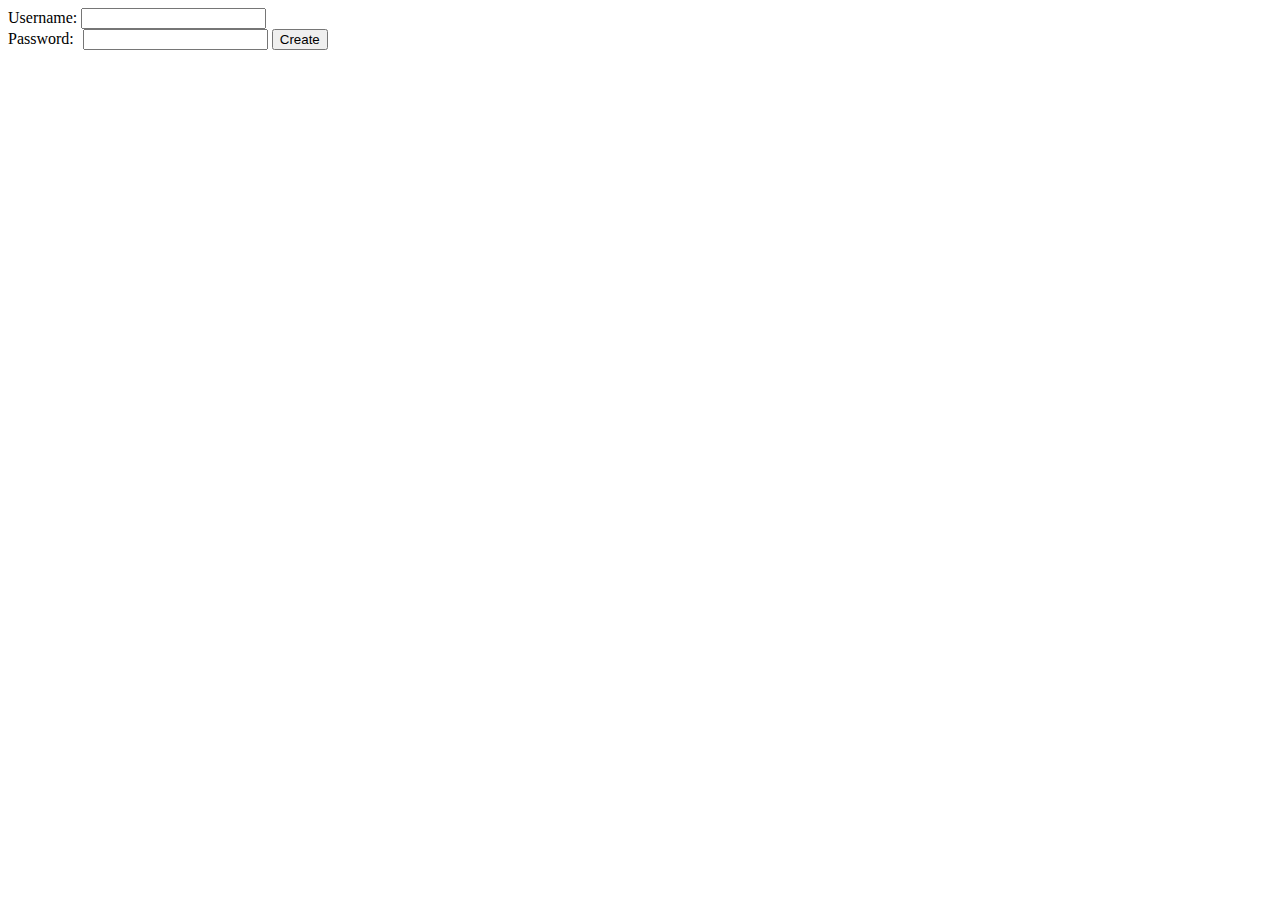
<file: day04/ex01/index.html>
<!DOCTYPE html>
<html>
<head>
    <meta charset="UTF-8">
</head>
<body>
    <form action="create.php" method="POST">
        Username: <input type="text" name="login" value="" />
        <br />
        Password: <input type="password" style="margin-left: 5px;" name="passwd" value="" />
        
      <button type="submit" name="submit" value="OK">Create</button>
    </form>
</body>
</html>
</file>
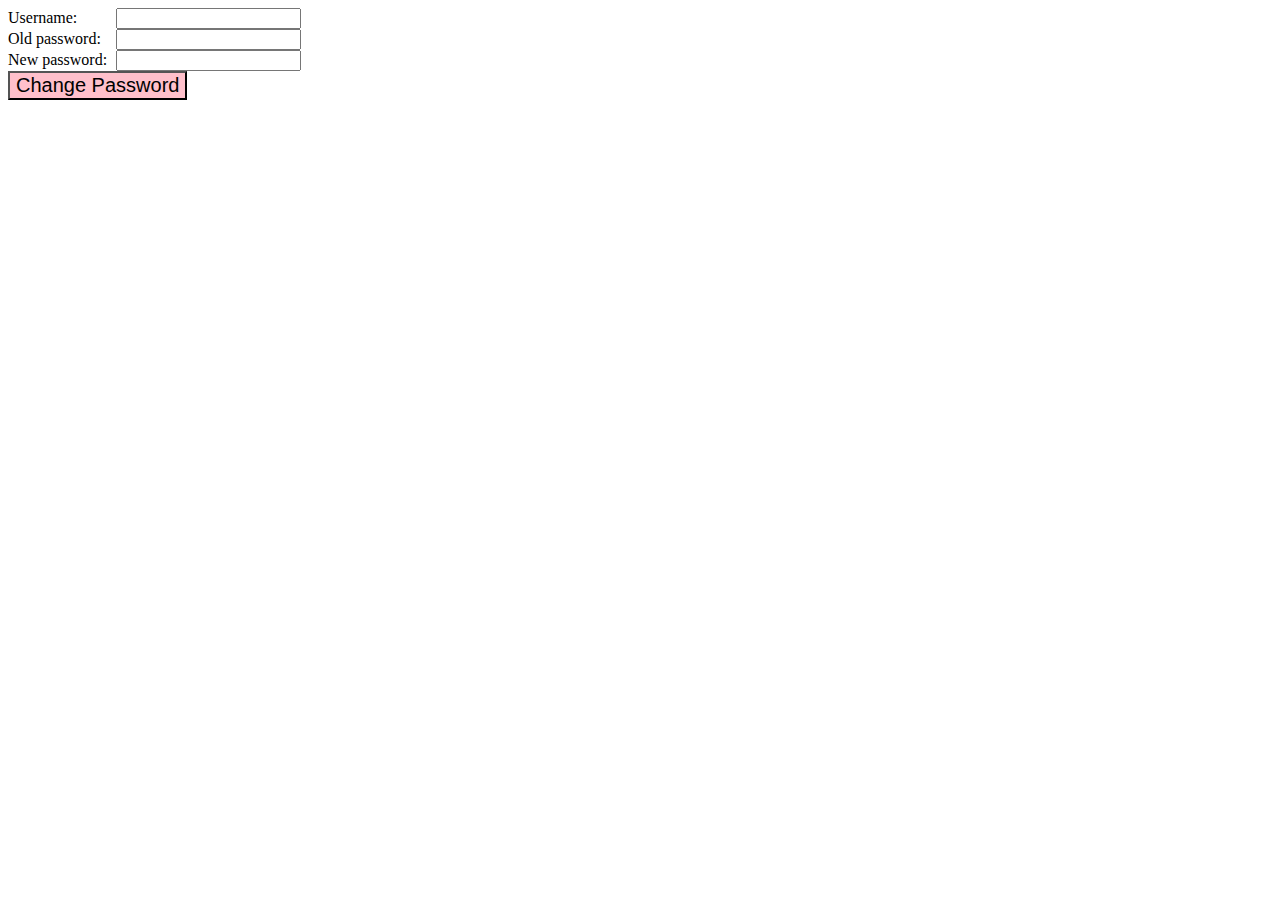
<file: day04/ex02/index.html>
<!DOCTYPE html>
<html>
  <head>
    <meta charset="utf-8">
    <title></title>
  </head>
  <body>
    <form action="modif.php" method="POST">
        Username: <input type="text" style="margin-left: 35px;" name="login" value="" />
        <br />
        Old password: <input type="password" style="margin-left: 11px;" name="oldpw" value="" />
        <br/>
        New password: <input type="password" style="margin-left: 5px;" name="newpw" value="" />
        <br />
      <button type="submit" style="font-size: 20px; background-color: pink;" name="submit" value="OK">Change Password</button>
  </body>
</html>
</file>
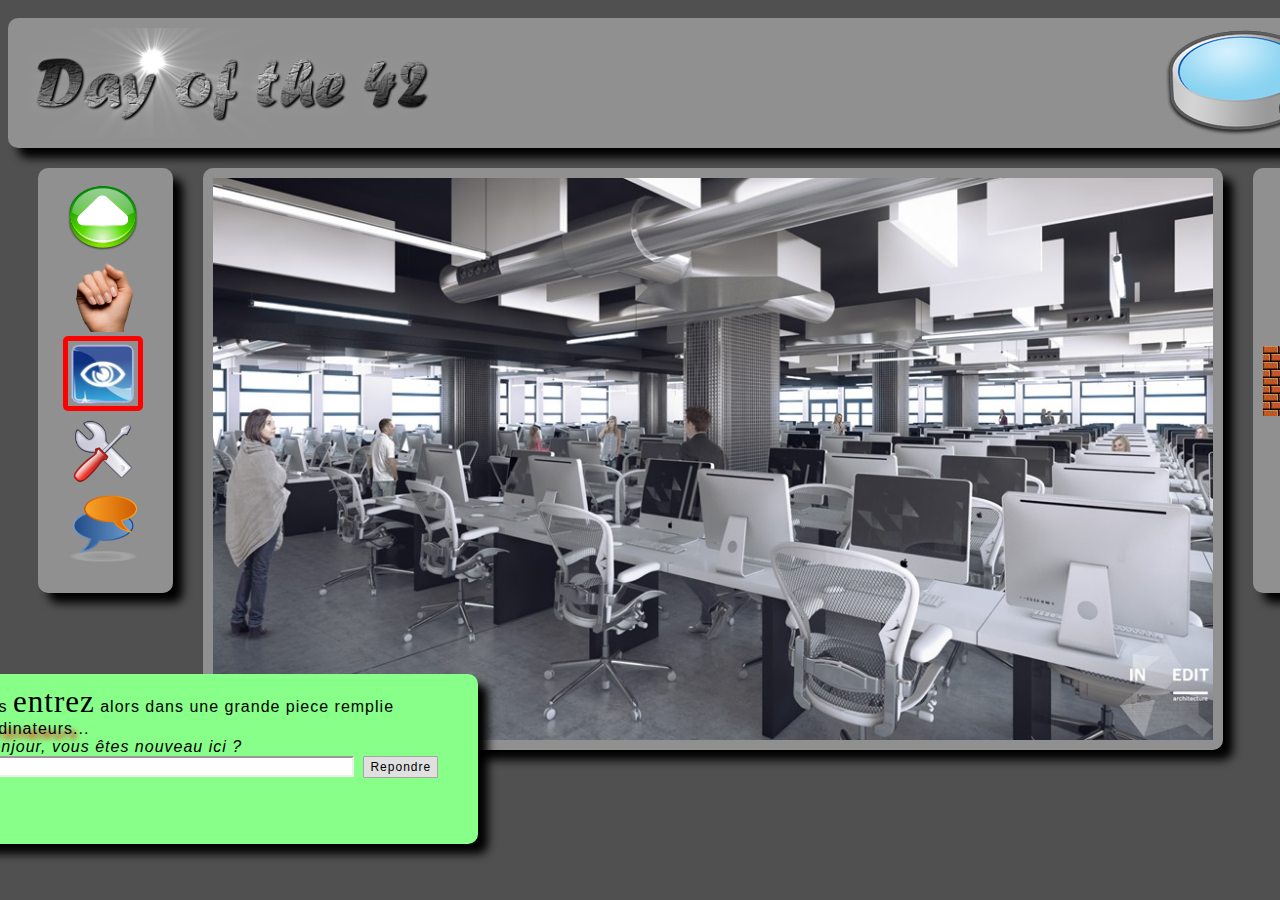
<file: day00/ex02/doft.html>
<!--
                                                          :::      ::::::::
     doft.html                                          :+:      :+:    :+:
                                                      +:+ +:+         +:+
     By: vkostenk <vkostenk@student.42.fr>          +#+  +:+       +#+
                                                  +#+#+#+#+#+   +#+
     Created: 2018/10/01 13:30:40 by vkostenk          #+#    #+#
     Updated: 2018/10/01 20:19:32 by vkostenk         ###   ########.fr
-->

<!DOCTYPE html>
<html>
<head>
    <meta charset="UTF-8">
    <title>Day of the 42</title>
    <link rel="stylesheet" href="doft.css">
</head>
<body>
    <div class="total">
        <header>
            <img class="logo" src="resources/day_of_the_42.png" alt="logo" title="Logo">
            <img class="search" src="resources/loupe.png" alt="spec glass" title="glass">
            <a href="http://www.disney.com"><img class="refresh" src="resources/reload.png" alt="Refresh" title="Start from the beginning"></a>
            <a href="http://www.relaischateaux.com"><img class="delete" src="resources/close.gif" alt="Disconect" title="Disconect"></a>
        </header>
        <div class="menu_left">
            <img src="resources/arrow.png" alt="Advance" title="Advance">
            <img src="resources/main.png" alt="Take" title="Take">
            <img class="selected" src="resources/oeil.png" alt="Look" title="Look">
            <img src="resources/outil.png" alt="Use" title="Use">
            <img src="resources/chat-icon.png" alt="Speak" title="Speak">
        </div>
        <div class="content">
            <img src="resources/cluster.jpg" alt="cluster" title="Click here" usemap="#map">
            <map name="map">
              <area shape="rect" coords="330,330,415,500" alt="Ikea" href="http://www.ikea.com">
              <area shape="rect" coords="795,315,976,500" alt="Apple" href="http://www.apple.com">
            </map>
            <div class="form">
                Vous <span class="big">entrez</span> alors dans une grande piece remplie<br>d'<span class="shadow">ordinateurs</span>...<br>
                <span class="italic">- Bonjour, vous êtes nouveau ici ?</span>
                <form action="#">
                    <input type="text">
                    <input type="submit" value="Repondre">
                </form>
            </div>
        </div>
        <div class="menu_right">
            <img src="resources/book.png" alt="book" title="Book">
            <img src="resources/towel.png" alt="towel" title="Towel">
            <div class="wall" title="Wall"></div>
        </div>
    </div>
</body>
</html>
</file>
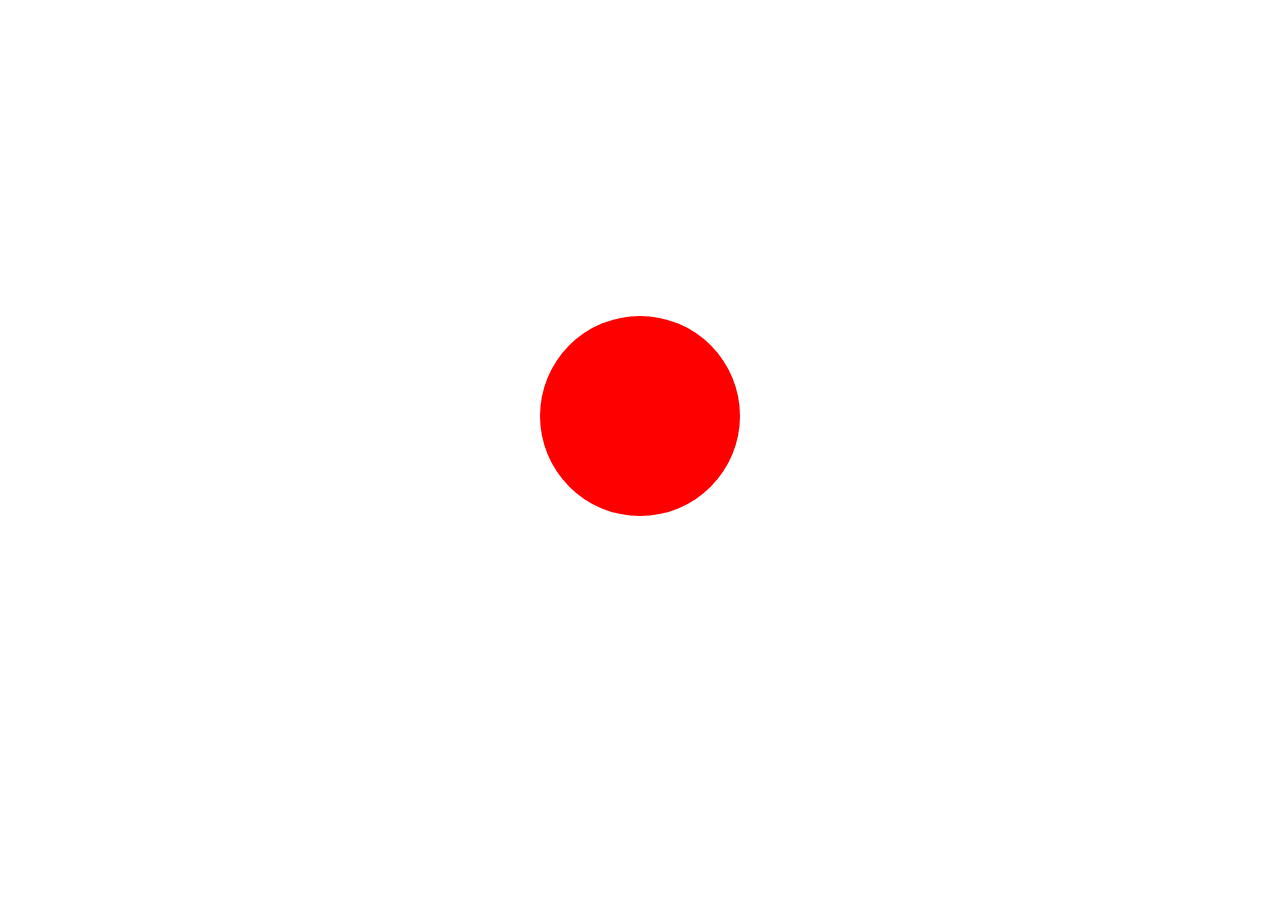
<file: day09/ex00/balloon.html>
<!DOCTYPE html>
<html>
  <head>
    <meta charset="utf-8">
    <style>
      .balloon{
        border-radius: 100%;
        margin: auto;
        margin-top: 25%;
      }
    </style>
    <script type="text/javascript">

      document.addEventListener('DOMContentLoaded', function() {
        var bal = document.getElementById('balloon');
        bal.style.width = bal.style.height = "200px";
        bal.style.backgroundColor = "red";

        function changecolor(color) {
          if (color=="red") return "green";
          if (color=="green") return "blue";
          if (color=="blue") return "red";
        }
        function reversecolor(color) {
          if (color=="red") return "blue";
          if (color=="green") return "red";
          if (color=="blue") return "green";
        }

        bal.addEventListener('click', function() {
          size = parseInt(this.style.width);
          this.style.width = this.style.height = size + 10 + "px";

          this.style.backgroundColor = changecolor(this.style.backgroundColor);

          if (parseInt(this.style.width) > 420) {
              this.style.width = this.style.height = "200px";
              //this.style.backgroundColor = "red";

            }})
        bal.addEventListener("mouseleave", function(){
              size = parseInt(this.style.width);
              this.style.width = this.style.height = size - 5 + "px";

              this.style.backgroundColor = reversecolor(this.style.backgroundColor);

              if (parseInt(this.style.width) < 200) {
                  this.style.width = this.style.height = "200px";
                }})

      });
    </script>
    <title>balloon</title>
  </head>
  <body>
    <div id="balloon" class="balloon"> </div>
  </body>
</html>
</file>
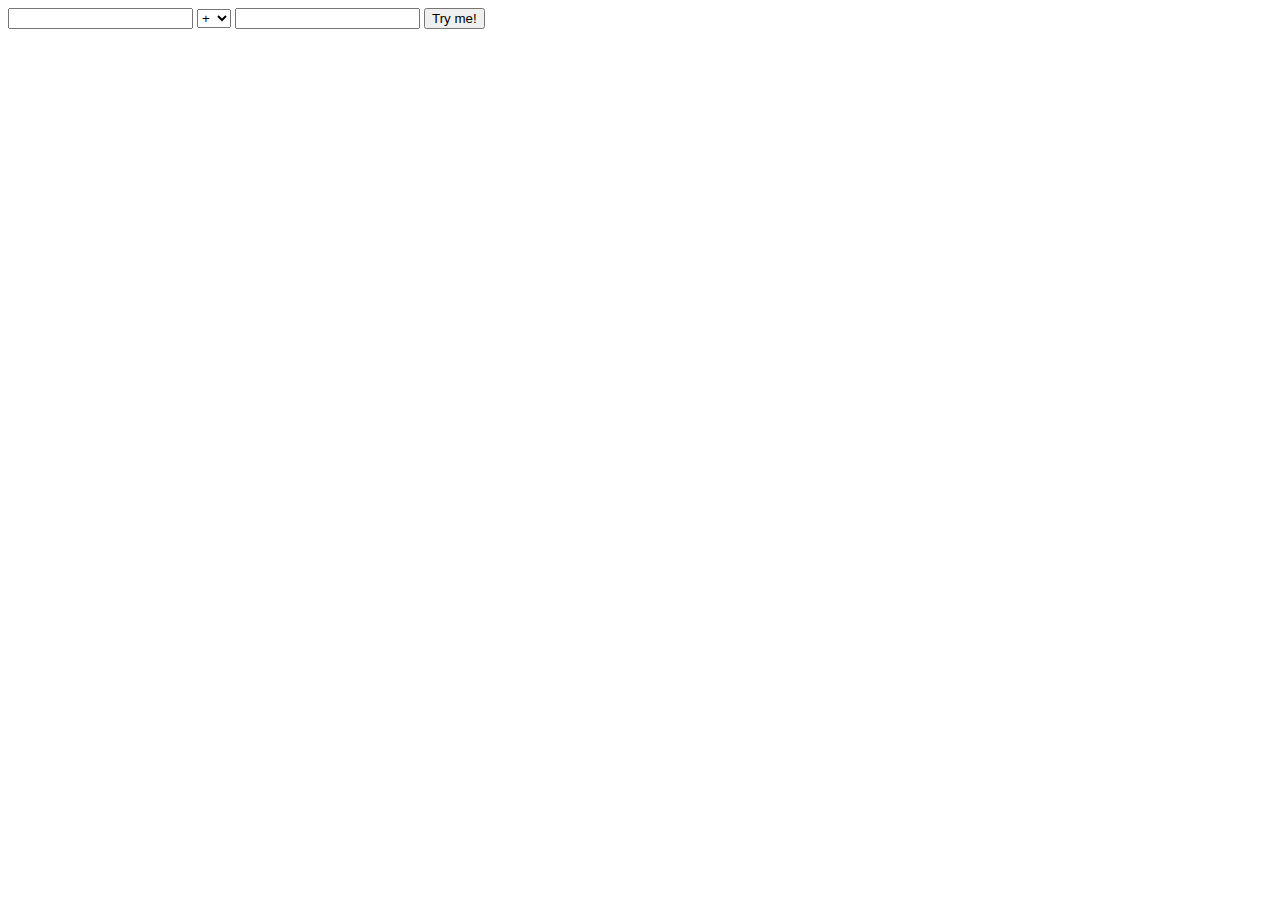
<file: day09/ex01/calc.html>
<!DOCTYPE html>
<html>
<head>
	<title>Calculator</title>
	<style>
	#calculator {
		margin: auto;
	}
	</style>
	<script type="text/javascript">
		function message(string) {
			console.log(string);
			alert(string);
		}

		function operation(operator) {
			switch (operator) {
				case "+": return(value_1 + value_2);
				case "-": return(value_1 - value_2);
				case "*": return(value_1 * value_2);
				case "/": return (value_2 != 0) ? (value_1 / value_2) : ("It’s over 9000!");
				case "%": return (value_2 != 0) ? (value_1 % value_2) : ("It’s over 9000!");
			}
		}

		function message_repeate() {
			alert("Please, use me...");
			setTimeout(message_repeate, 30 * 1000);
		}
    function isNumeric(n) {
        return !isNaN(n)
      }

		document.addEventListener('DOMContentLoaded', function() {
			operator = document.getElementById('operator').options;
			input_1 = document.getElementById('value_1');
			input_2 = document.getElementById('value_2');


			setTimeout(message_repeate, 30 * 1000);

			document.getElementById('run').addEventListener('click', function() {
        if ( isNumeric(input_1.value) && isNumeric(input_2.value) ) {
          value_1 = parseInt(input_1.value, 10);
          value_2 = parseInt(input_2.value, 10);

          if (!(value_1 >= 0) || !(value_2 >= 0))
            message("Error :(");
          else
            message(operation(operator[operator.selectedIndex].value));
        }
        else {
          message("Error :( Please, chek your input!");
        }

			});
		});
	</script>
</head>
<body>
	<div id="calculator">
		<input type="text" id="value_1"/>
		<select id="operator">
			<option value="+">+</option>
			<option value="-">-</option>
			<option value="*">*</option>
			<option value="/">/</option>
			<option value="%">%</option>
		</select>
		<input type="text" id="value_2"/>
		<input type="submit" value="Try me!" id="run"/>
	</div>
</body>

</html>
</file>
<file: day00/ex02/doft.css>
/* ************************************************************************** */
/*                                                                            */
/*                                                        :::      ::::::::   */
/*   doft.css                                           :+:      :+:    :+:   */
/*                                                    +:+ +:+         +:+     */
/*   By: vkostenk <vkostenk@student.42.fr>          +#+  +:+       +#+        */
/*                                                +#+#+#+#+#+   +#+           */
/*   Created: 2018/10/01 13:30:28 by vkostenk          #+#    #+#             */
/*   Updated: 2018/10/02 14:10:24 by vkostenk         ###   ########.fr       */
/*                                                                            */
/* ************************************************************************** */


body {
    background-color: rgb(80,80,80);
    margin: 18px 0 0 8px;
}

.total {
    margin: 0 auto;
    width: 1420px;
}

header {
    height: 130px;
    width: 1440px;
    position: relative;
}

header, .menu_left, .menu_right, .content, .form {
    border-radius: 10px;
    box-shadow: 10px 10px 10px;
    background-color: rgb(144,144,144);
}

header img.logo {
    height: 110px;
    margin-left: 10px;
    margin-top: 10px;
}

header img.search {
    position: absolute;
    top: 5px;
    right: 40px;
}

header img.delete, header img.refresh {
    position: absolute;
    margin-left: 975px;
    height: 20px;
    width: 20px;
}

header .delete {
    bottom: 10px;
}

header .refresh {
    top: 10px;
}

.menu_left{
    width: 105px;
    height: 410px;
    float: left;
    margin: 20px 0 0 30px;
    padding: 15px 0 0 30px;
}

.menu_left img {
    width: 70px;
    margin-bottom: 5px;
}


.menu_left img.selected {
    border: 5px solid red;
    margin: -5px 0 1px -5px;
    border-radius: 5px;
}

.menu_right{
    width: 105px;
    height: 410px;
    float: left;
    margin: 20px 0 0 30px;
    padding: 15px 0 0 35px;
}

.menu_right .wall {
    background-image: url('resources/brick.jpg');
    width: 120px;
    height: 70px;
    margin:-5px 0 0 -25px;
}

.menu_right img {
    width: 70px;
    margin-bottom: 6px;
}

.content {
    margin: 20px 0 0 30px;
    width: 1020px;
    height: 582px;
    float: left;
    position: relative;
}

.content img {
    margin: 10px;
    width: 1000px;
    height: 562px;
}

.form {
    background-color: rgb(136,255,137);
    width: 500px;
    height: 150px;
    position: absolute;
    bottom: -94px;
    left: -245px;
    padding: 10px;
    font-family: arial;
    font-size: 16px;
    letter-spacing: 1px;
    font-weight: 300;
}

.form span.big {
    font-family: Times;
    font-size: 31px;
}

.form span.shadow {
    text-shadow: 5px 5px 5px rgb(255,0,0);
}

.form span.italic {
    font-style: italic;
}

.form form {
    height: 22px;
}

.form form input[type="text"] {
    margin-left: 2px;
    width: 376px;
    border: 2px solid rgb(157,150,157);
    border-bottom-color: rgb(238,238,238);
    border-right-color: rgb(238,238,238);
    height: 15px;
}

.form form input[type="submit"] {
    border: 1px solid rgb(168,164,165);
    border-radius: 1px;
    margin-left: 4px;
    height: 22px;
    font-size:12px;
    letter-spacing: 1px;
    background: rgb(224,224,224);
}
</file>
